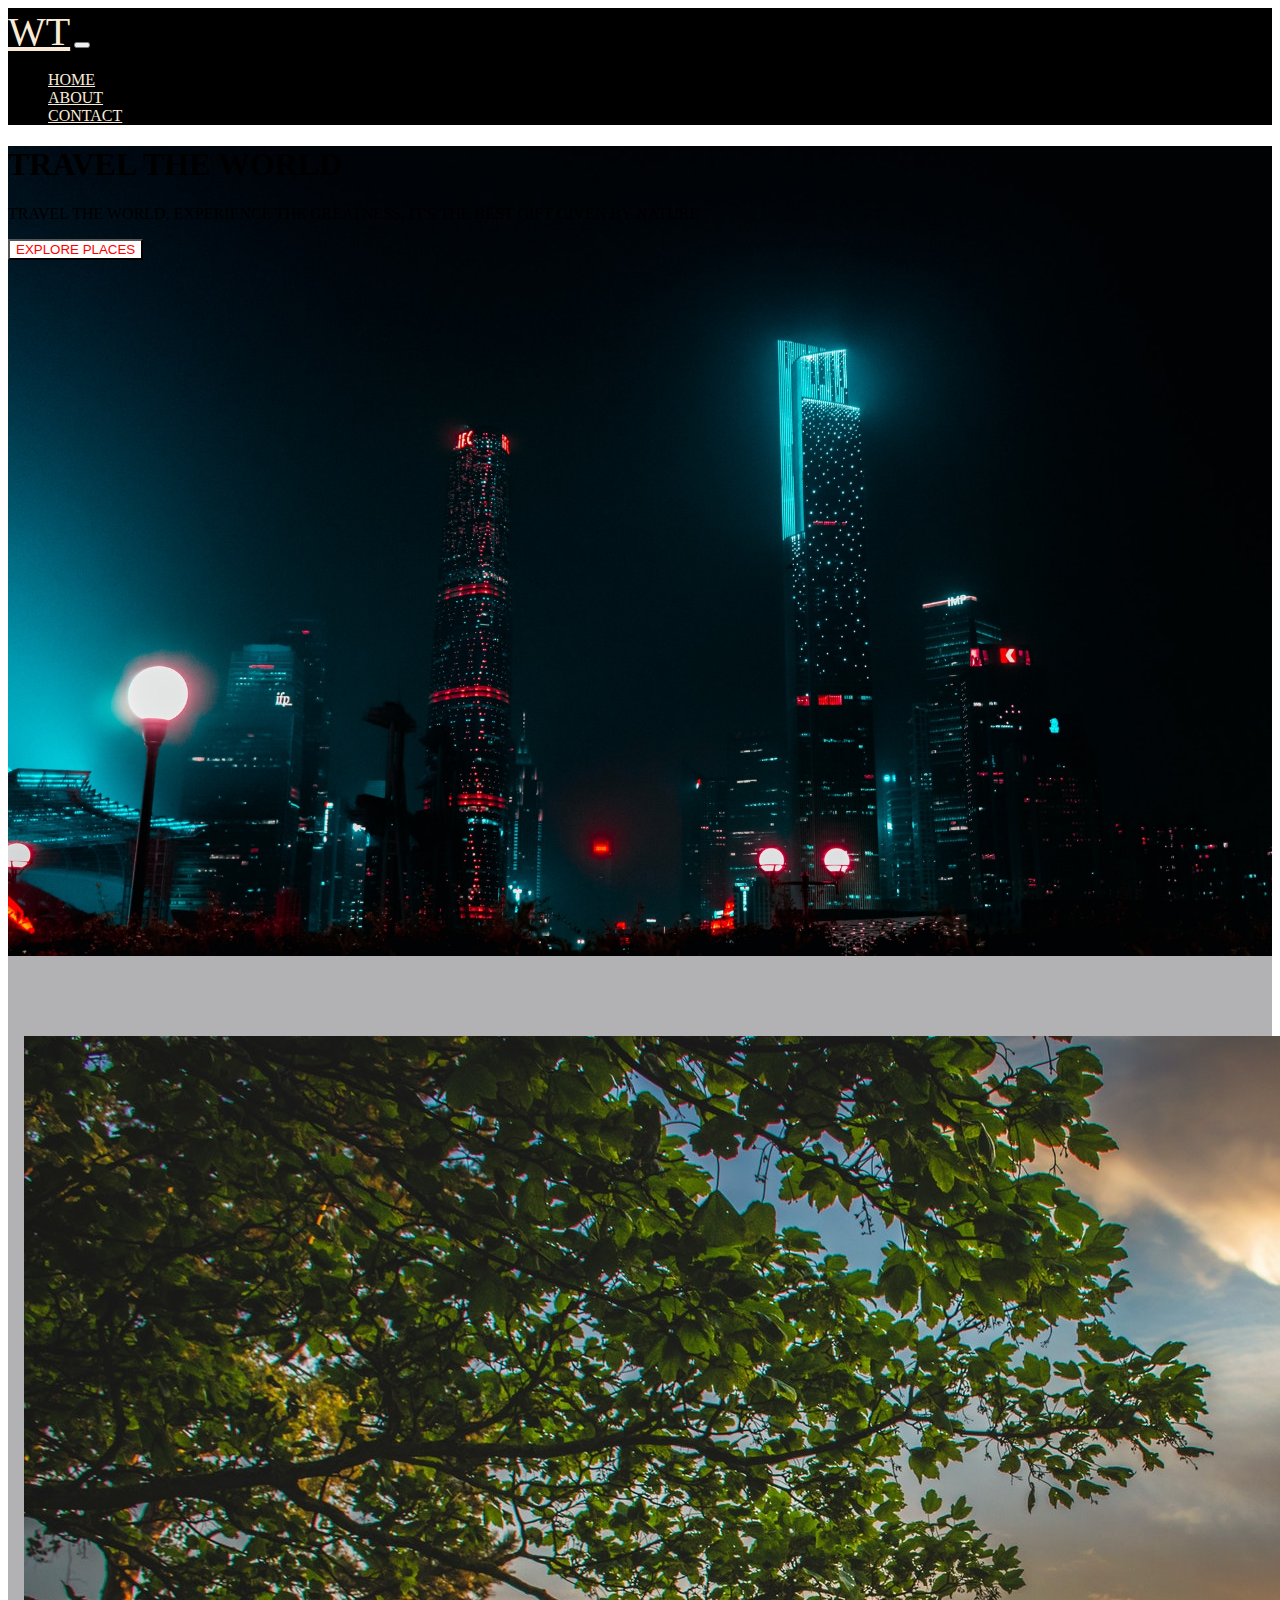
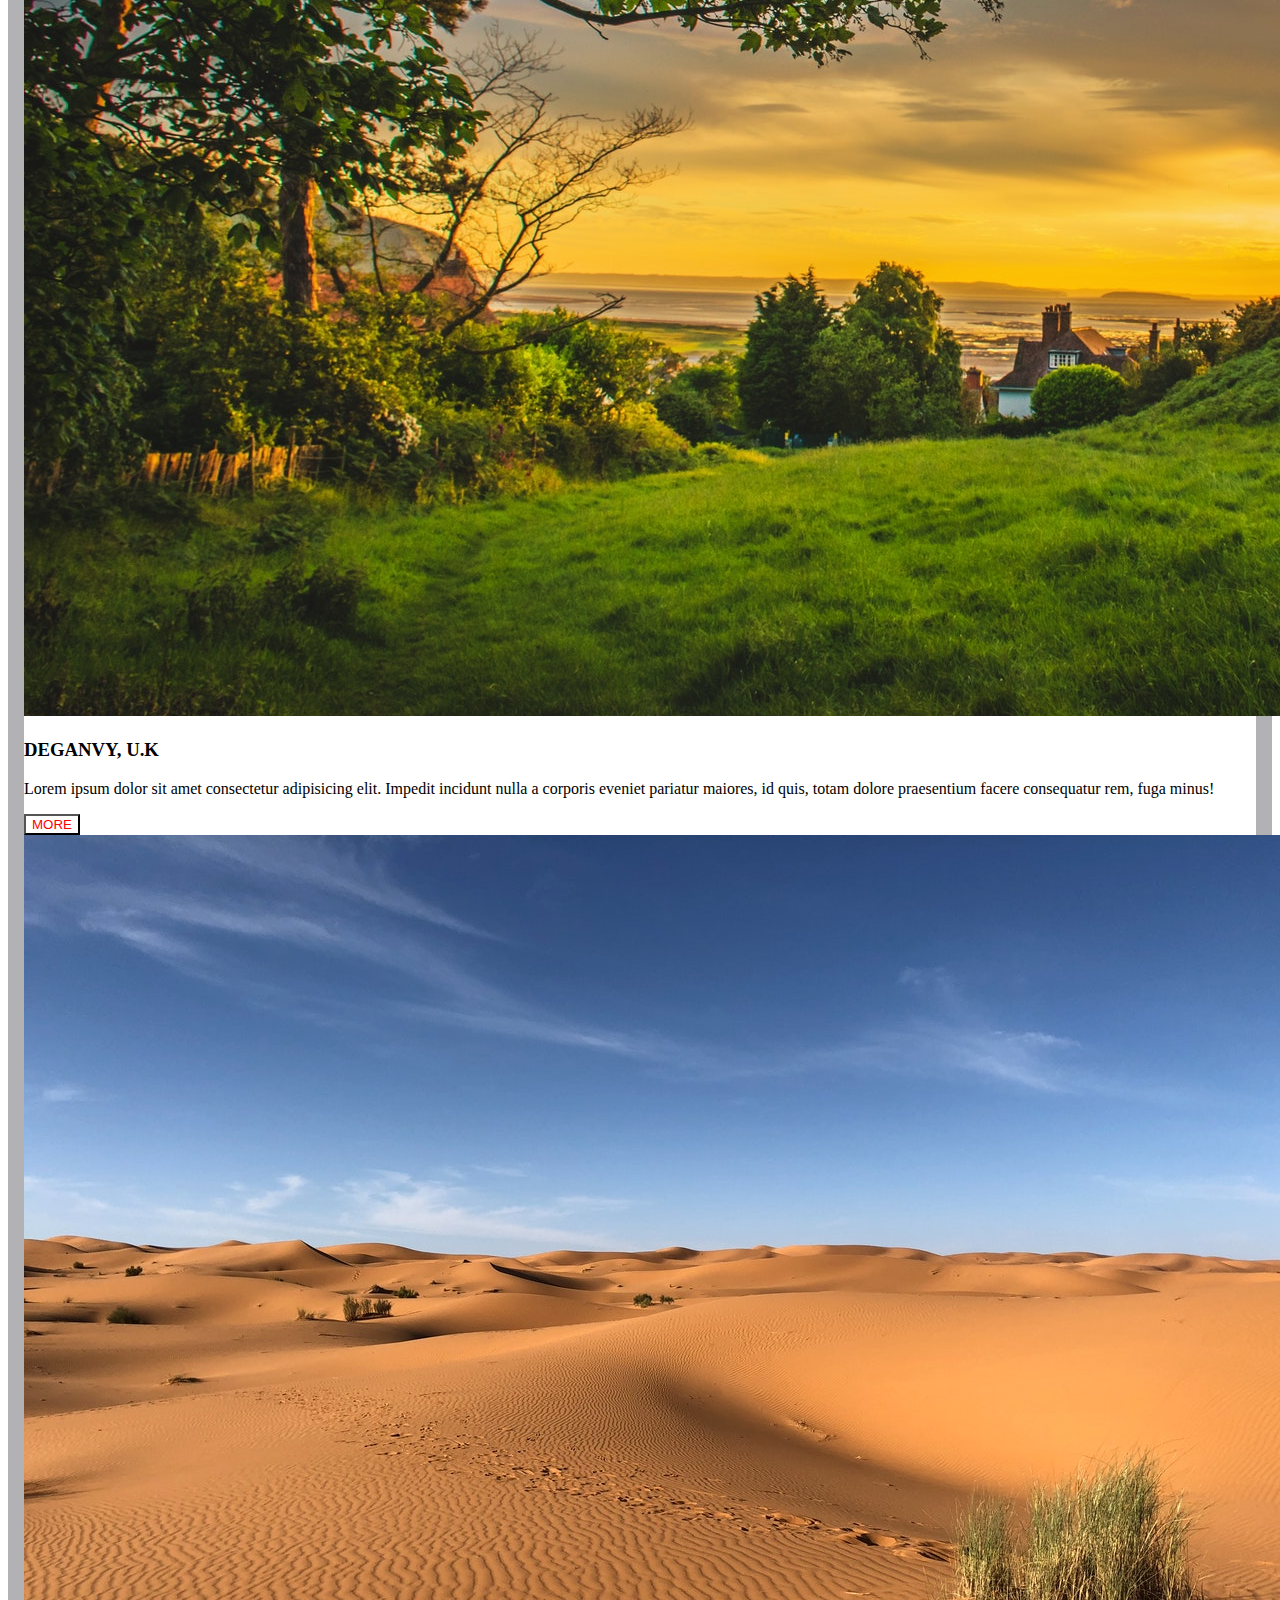
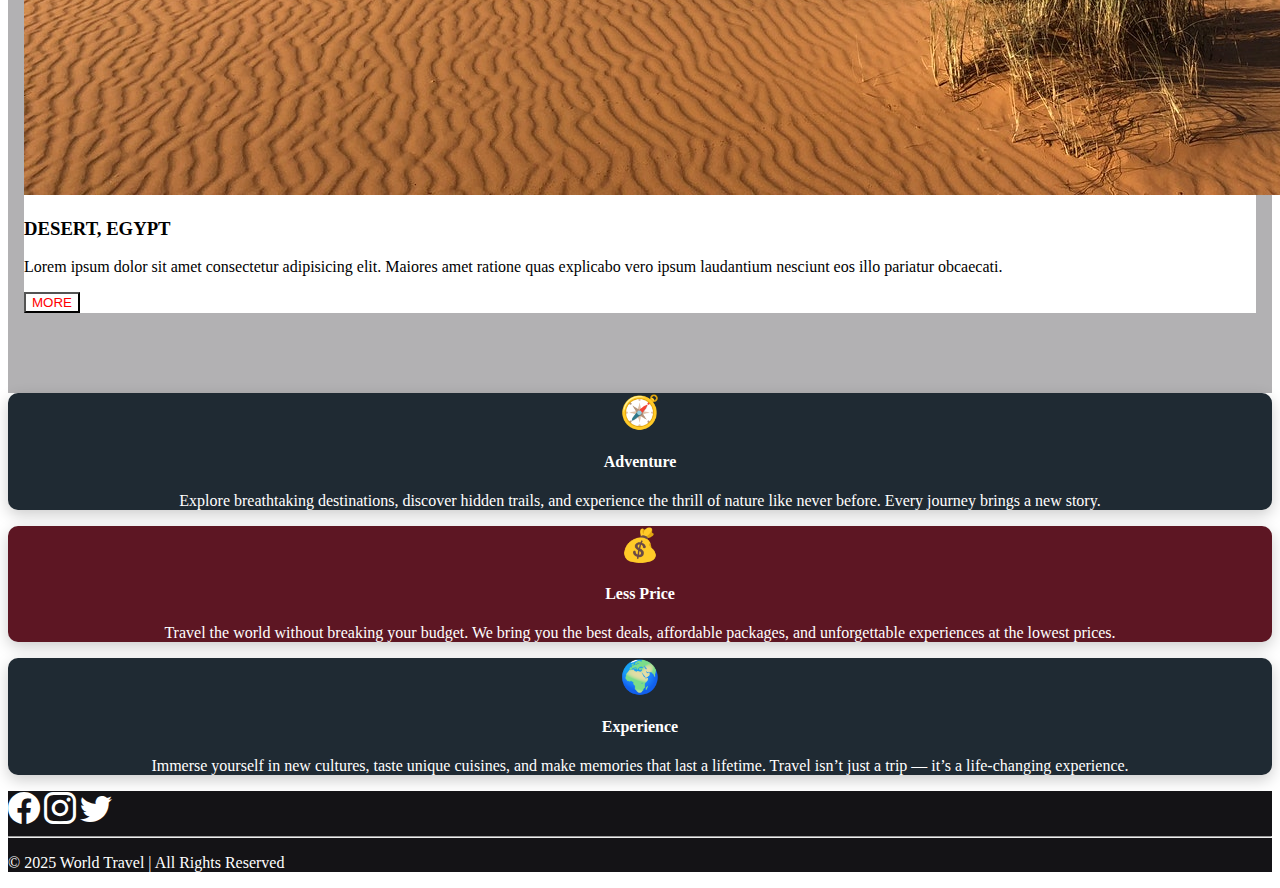
<file: wwwroot/index.html>
﻿<!doctype html>
<html lang="en">
<head>
    <meta charset="utf-8">
    <meta name="viewport" content="width=device-width, initial-scale=1">
    <title>Bootstrap demo</title>
    <link rel="stylesheet" href="https://cdn.jsdelivr.net/npm/bootstrap-icons@1.10.5/font/bootstrap-icons.css">
    <link href="https://cdn.jsdelivr.net/npm/bootstrap@5.3.8/dist/css/bootstrap.min.css" rel="stylesheet" integrity="sha384-sRIl4kxILFvY47J16cr9ZwB07vP4J8+LH7qKQnuqkuIAvNWLzeN8tE5YBujZqJLB" crossorigin="anonymous">
    <link href="style.css" rel="stylesheet" />
</head>
<body>
    <nav class="navbar navbar-expand-lg bg-body-tertiary">
        <div class="container-fluid">

            <!-- LEFT SIDE -->
            <a class="navbar-brand" href="#">WT</a>

            <button class="navbar-toggler" type="button" data-bs-toggle="collapse" data-bs-target="#navbarNav" aria-controls="navbarNav" aria-expanded="false" aria-label="Toggle navigation">
                <span class="navbar-toggler-icon"></span>
            </button>

            <!-- RIGHT SIDE -->
            <div class="collapse navbar-collapse" id="navbarNav">
                <ul class="navbar-nav ms-auto">
                    <li class="nav-item">
                        <a class="nav-link active" aria-current="page" href="index.html">HOME</a>
                    </li>
                    <li class="nav-item">
                        <a class="nav-link" href="about.html">ABOUT</a>
                    </li>
                    <li class="nav-item">
                        <a class="nav-link" href="contact.html">CONTACT</a>
                    </li>
                </ul>
            </div>

        </div>
    </nav>

    <header class="hero d-flex align-items-center justify-content-center">
        <div class="text-center text-white">
            <h1>TRAVEL THE WORLD</h1>
            <p>TRAVEL THE WORLD, EXPERIENCE THE GREATNESS, IT'S THE BEST GIFT GIVEN BY NATURE'</p>
            <button class="btn btn-primary rounded-pill border-0 shadow-none">EXPLORE PLACES</button>
        </div>
    </header>

    <section class="places-wrapper py-5">
        <div class="container my-5">
            <div class="row shadow-lg card-box align-items-center mb-5">
                <div class="col-md-6 p-0">
                    <img src="showcase-photo3.jpg" class="img-fluid w-100 h-100 object-fit-cover">
                </div>
                <div class="col-md-6 p-4">
                    <h3 class="mb-3">DEGANVY, U.K</h3>
                    <p>
                        Lorem ipsum dolor sit amet consectetur adipisicing elit. Impedit incidunt nulla a
                        corporis eveniet pariatur maiores, id quis, totam dolore praesentium facere
                        consequatur rem, fuga minus!
                    </p>
                    <button class="btn btn-outline-danger rounded-pill px-4">MORE</button>
                </div>
            </div>

            <div class="row flex-md-row-reverse shadow-lg card-box align-items-center">
                <div class="col-md-6 p-0">
                    <img src="showcase-photo2.jpg" class="img-fluid w-100 h-100 object-fit-cover">
                </div>
                <div class="col-md-6 p-4">
                    <h3 class="mb-3">DESERT, EGYPT</h3>
                    <p>
                        Lorem ipsum dolor sit amet consectetur adipisicing elit. Maiores amet ratione quas
                        explicabo vero ipsum laudantium nesciunt eos illo pariatur obcaecati.
                    </p>
                    <button class="btn btn-outline-danger rounded-pill px-4">MORE</button>
                </div>
            </div>

        </div>
    </section>


    <div class="container my-5">
        <div class="row text-center justify-content-center">


            <div class="col-md-4">
                <div class="feature-box p-4">
                    <div class="icon mb-3">🧭</div>
                    <h4>Adventure</h4>
                    <p>
                        Explore breathtaking destinations, discover hidden trails, and experience the
                        thrill of nature like never before. Every journey brings a new story.
                    </p>
                </div>
            </div>


            <div class="col-md-4">
                <div class="feature-box special p-4">
                    <div class="icon mb-3">💰</div>
                    <h4>Less Price</h4>
                    <p>
                        Travel the world without breaking your budget. We bring you the best deals,
                        affordable packages, and unforgettable experiences at the lowest prices.
                    </p>
                </div>
            </div>


            <div class="col-md-4">
                <div class="feature-box p-4">
                    <div class="icon mb-3">🌍</div>
                    <h4>Experience</h4>
                    <p>
                        Immerse yourself in new cultures, taste unique cuisines, and make memories that
                        last a lifetime. Travel isn’t just a trip — it’s a life-changing experience.
                    </p>
                </div>
            </div>

        </div>
    </div>

    <footer class="footer mt-5">
        <div class="container py-5">

            <div class="social-icons d-flex justify-content-center ">
                <a href="#"><i class="bi bi-facebook"></i></a>
                <a href="#"><i class="bi bi-instagram"></i></a>
                <a href="#"><i class="bi bi-twitter"></i></a>
            </div>

            <hr class="mt-4">

            <div class="text-center mt-3">
                <p class="mb-0">&copy; 2025 World Travel | All Rights Reserved</p>
            </div>

        </div>
    </footer>


    <script src="https://cdn.jsdelivr.net/npm/bootstrap@5.3.8/dist/js/bootstrap.bundle.min.js" integrity="sha384-FKyoEForCGlyvwx9Hj09JcYn3nv7wiPVlz7YYwJrWVcXK/BmnVDxM+D2scQbITxI" crossorigin="anonymous"></script>
</body>
</html>
</file>
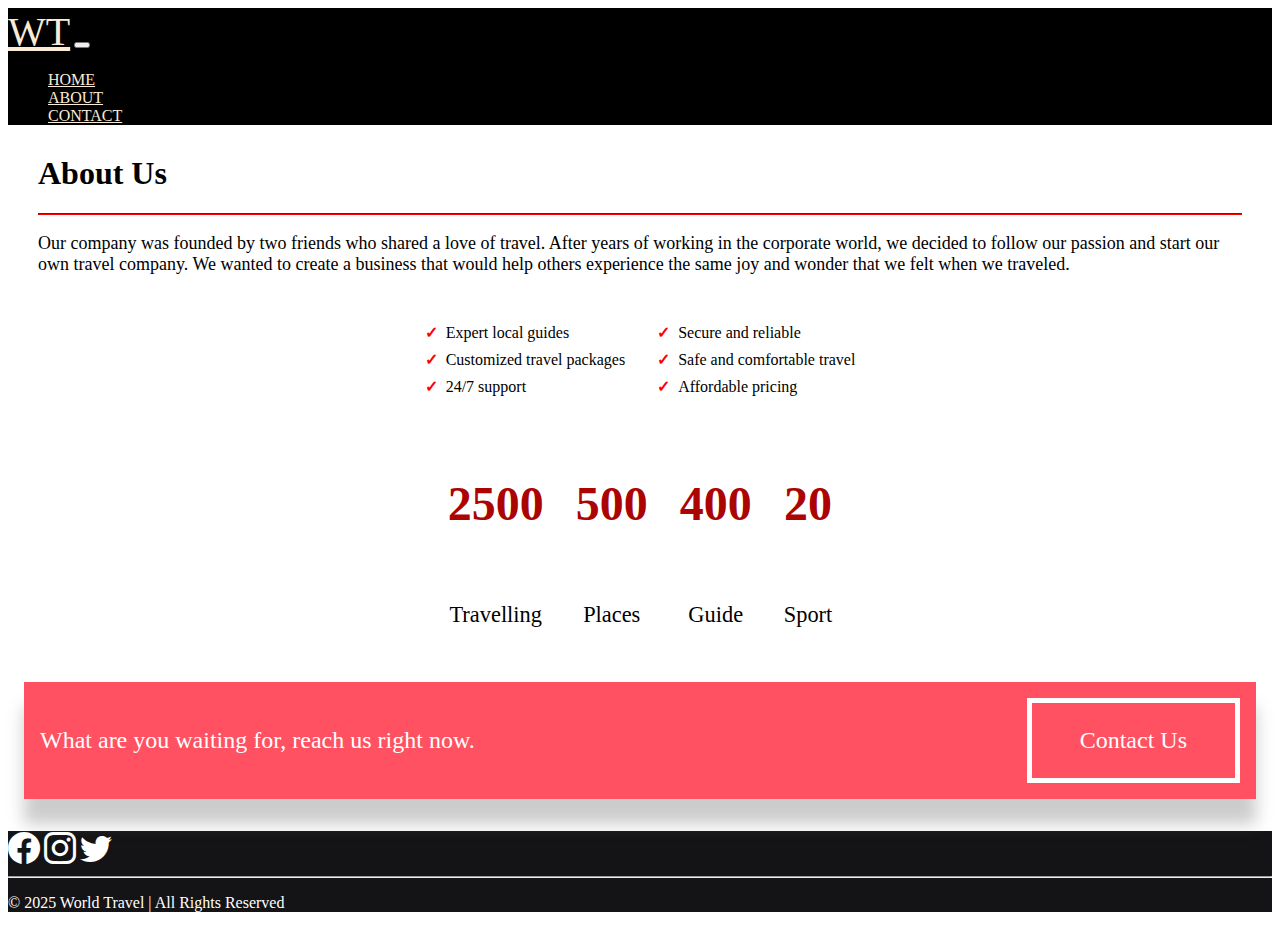
<file: wwwroot/about.html>
﻿<!doctype html>
<html lang="en">
<head>
    <meta charset="utf-8">
    <meta name="viewport" content="width=device-width, initial-scale=1">
    <title>Bootstrap demo</title>
    <link rel="stylesheet" href="https://cdn.jsdelivr.net/npm/bootstrap-icons@1.10.5/font/bootstrap-icons.css">
    <link href="https://cdn.jsdelivr.net/npm/bootstrap@5.3.8/dist/css/bootstrap.min.css" rel="stylesheet" integrity="sha384-sRIl4kxILFvY47J16cr9ZwB07vP4J8+LH7qKQnuqkuIAvNWLzeN8tE5YBujZqJLB" crossorigin="anonymous">
    <link href="style.css" rel="stylesheet" />
  
</head>
<body>
    <nav class="navbar navbar-expand-lg">
        <div class="container-fluid">

            <!-- LEFT SIDE -->
            <a class="navbar-brand" href="#">WT</a>

            <button class="navbar-toggler" type="button" data-bs-toggle="collapse" data-bs-target="#navbarNav" aria-controls="navbarNav" aria-expanded="false" aria-label="Toggle navigation">
                <span class="navbar-toggler-icon"></span>
            </button>

            <!-- RIGHT SIDE -->
            <div class="collapse navbar-collapse" id="navbarNav">
                <ul class="navbar-nav ms-auto">
                    <li class="nav-item">
                        <a class="nav-link active" aria-current="page" href="index.html">HOME</a>
                    </li>
                    <li class="nav-item">
                        <a class="nav-link" href="about.html">ABOUT</a>
                    </li>
                    <li class="nav-item">
                        <a class="nav-link" href="contact.html">CONTACT</a>
                    </li>
                </ul>
            </div>

        </div>
    </nav>

    <div class="text-success">

        <h1>About Us</h1>

        <hr class="border border-primary border-4 opacity-75">
        <p style="font-size:1.125rem;">
            Our company was founded by two friends who shared a love of travel. After years
            of working in the corporate world, we decided to follow our passion and start our
            own travel company. We wanted to create a business that would help others experience
            the same joy and wonder that we felt when we traveled.
        </p>
    </div>

    <div class="tick-text">
        <div class="tick-row">
            <div class="tick-group">
                <span class="tick">&#10003;</span>
                <span class="text">Expert local guides</span>
            </div>

            <div class="tick-group">
                <span class="tick">&#10003;</span>
                <span class="text">Customized travel packages</span>
            </div>

            <div class="tick-group">
                <span class="tick">&#10003;</span>
                <span class="text">24/7 support</span>
            </div>
        </div>

        <div class="tick-row">
            <div class="tick-group">
                <span class="tick">&#10003;</span>
                <span class="text">Secure and reliable</span>
            </div>

            <div class="tick-group">
                <span class="tick">&#10003;</span>
                <span class="text">Safe and comfortable travel</span>
            </div>

            <div class="tick-group">
                <span class="tick">&#10003;</span>
                <span class="text">Affordable pricing</span>
            </div>
        </div>

    </div>

    <div class="d-flex justify-content-center align-items-center" id="facts">
        <div class="mt-5 mt-4">
            <h3 class="number fw-bold" style="color:#ac0303">2500</h3>
            <p class="imp">Travelling</p>
        </div>

        <div class="mt-5  mt-4">
            <h3 class="number fw-bold" style="color:#ac0303">500</h3>
            <p class="imp">Places</p>
        </div>

        <div class="mt-5  mt-4">
            <h3 class="number fw-bold" style="color:#ac0303">400</h3>
            <p class="imp">Guide</p>
        </div>

        <div class="mt-5  mt-4">
            <h3 class="number fw-bold" style="color:#ac0303">20</h3>
            <p class="imp">Sport</p>
        </div>
    </div>

    <div class="parent">
        <div class="container my-5  outer">
            <p>What are you waiting for, reach us right now.</p>
            <div class="inner">
                <a href="contact.html">
                    Contact Us
                </a>
            </div>

        </div>
    </div>


        <footer class="footer mt-5">
            <div class="container py-5">

                <div class="social-icons d-flex justify-content-center ">
                    <a href="#"><i class="bi bi-facebook"></i></a>
                    <a href="#"><i class="bi bi-instagram"></i></a>
                    <a href="#"><i class="bi bi-twitter"></i></a>
                </div>

                <hr class="mt-4">

                <div class="text-center mt-3">
                    <p class="mb-0">&copy; 2025 World Travel | All Rights Reserved</p>
                </div>

            </div>
        </footer>


        <script src="https://cdn.jsdelivr.net/npm/bootstrap@5.3.8/dist/js/bootstrap.bundle.min.js" integrity="sha384-FKyoEForCGlyvwx9Hj09JcYn3nv7wiPVlz7YYwJrWVcXK/BmnVDxM+D2scQbITxI" crossorigin="anonymous"></script>
</body>
</html>
</file>
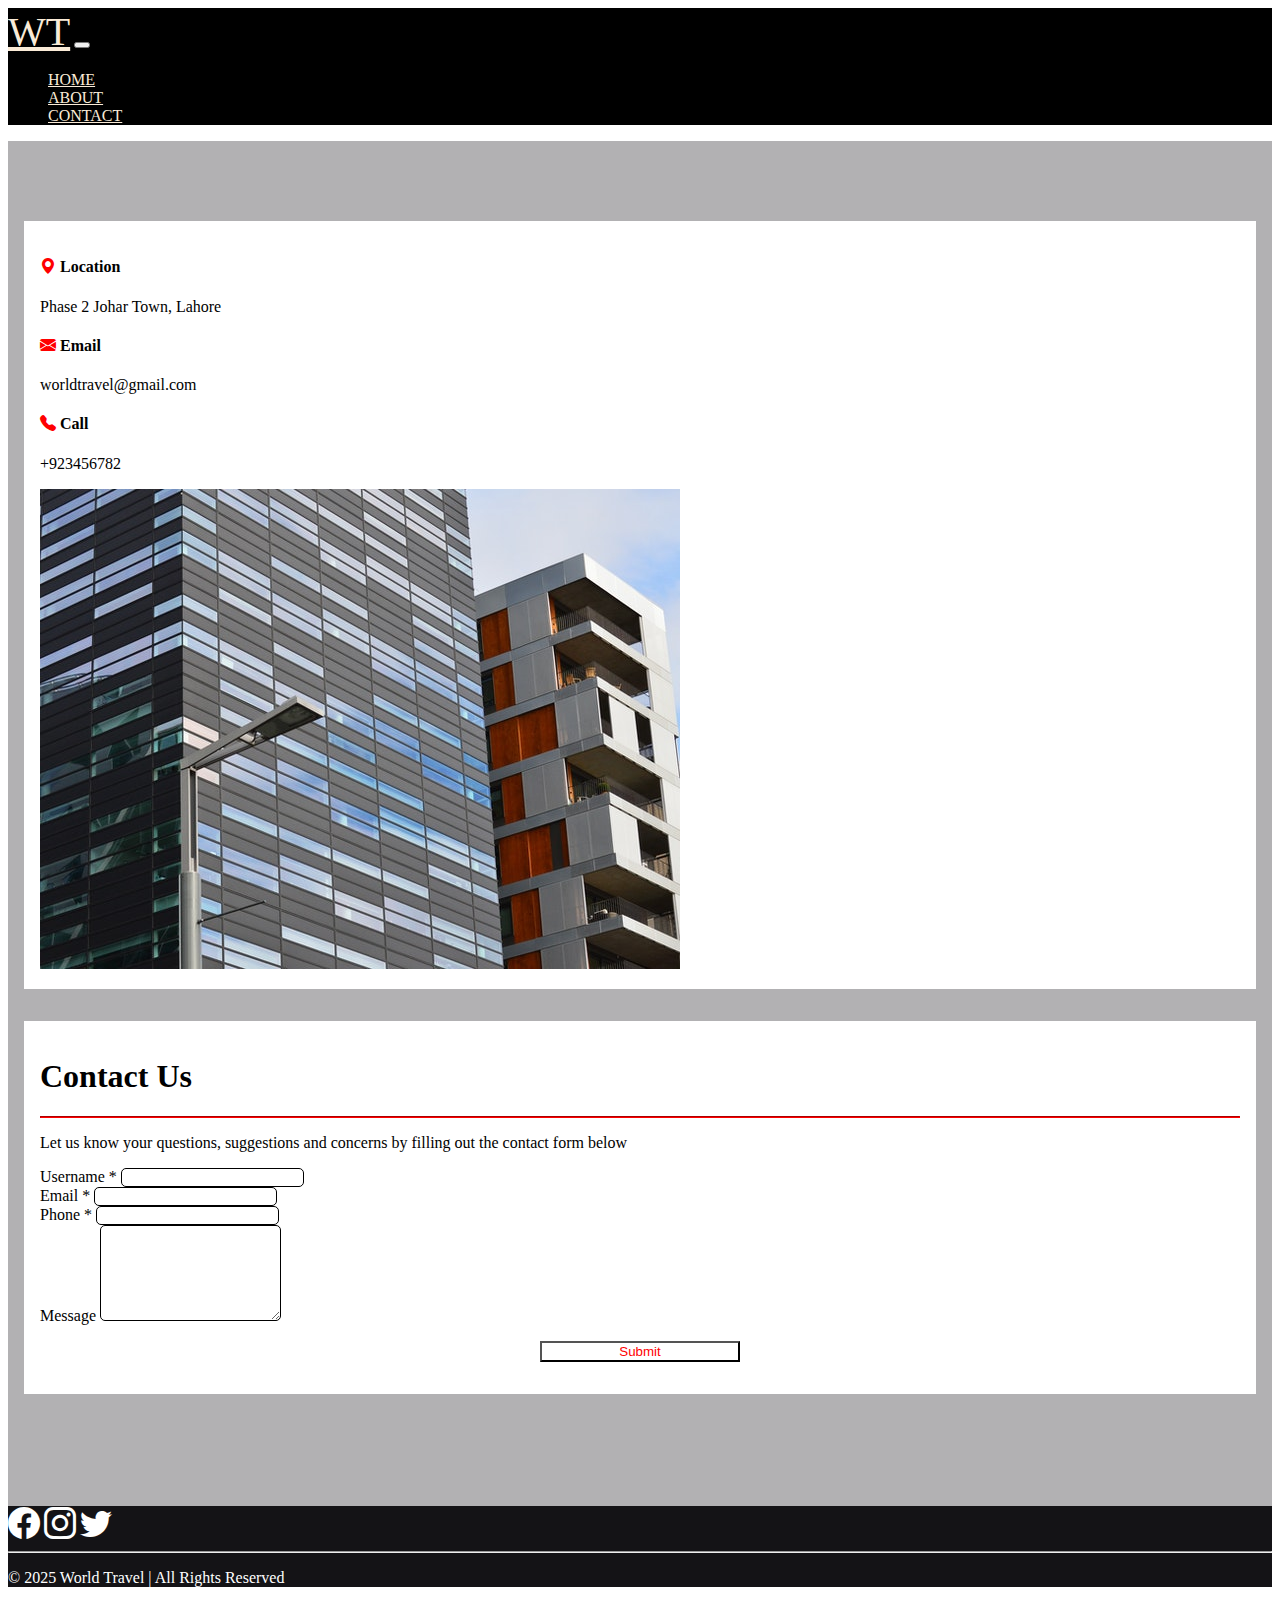
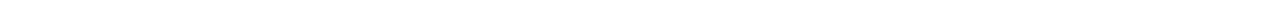
<file: wwwroot/contact.html>
﻿<!doctype html>
<html lang="en">
<head>
    <meta charset="utf-8">
    <meta name="viewport" content="width=device-width, initial-scale=1">
    <title>Bootstrap demo</title>
    <link rel="stylesheet" href="https://cdn.jsdelivr.net/npm/bootstrap-icons@1.10.5/font/bootstrap-icons.css">
    <link href="https://cdn.jsdelivr.net/npm/bootstrap@5.3.8/dist/css/bootstrap.min.css" rel="stylesheet" integrity="sha384-sRIl4kxILFvY47J16cr9ZwB07vP4J8+LH7qKQnuqkuIAvNWLzeN8tE5YBujZqJLB" crossorigin="anonymous">
    <link href="style.css" rel="stylesheet" />
</head>
<body>
    <nav class="navbar navbar-expand-lg">
        <div class="container-fluid">

            <!-- LEFT SIDE -->
            <a class="navbar-brand" href="#">WT</a>

            <button class="navbar-toggler" type="button" data-bs-toggle="collapse" data-bs-target="#navbarNav" aria-controls="navbarNav" aria-expanded="false" aria-label="Toggle navigation">
                <span class="navbar-toggler-icon"></span>
            </button>

            <!-- RIGHT SIDE -->
            <div class="collapse navbar-collapse" id="navbarNav">
                <ul class="navbar-nav ms-auto">
                    <li class="nav-item">
                        <a class="nav-link active" aria-current="page" href="index.html">HOME</a>
                    </li>
                    <li class="nav-item">
                        <a class="nav-link" href="about.html">ABOUT</a>
                    </li>
                    <li class="nav-item">
                        <a class="nav-link" href="contact.html">CONTACT</a>
                    </li>
                </ul>
            </div>

        </div>
    </nav>
    <section class="places-wrapper py-4">
        <div class="container mt-3">

            <div class="row g-2 justify-content-between">

                <!-- LEFT SIDE COLUMN -->
                <div class="col-md-5 px-3" id="one">

                    <h4><i class="bi bi-geo-alt-fill" style="color: red;"></i> Location</h4>
                    <p>Phase 2 Johar Town, Lahore</p>

                    <h4><i class="bi bi-envelope-fill" style="color: red;"></i> Email</h4>
                    <p>worldtravel@gmail.com</p>

                    <h4><i class="bi bi-telephone-fill" style="color: red;"></i> Call</h4>
                    <p>+923456782</p>

                    <img src="company-img.jpg" width="640" height="480" class="img-fluid mx-auto mt-3" />
                </div>

                <!-- RIGHT SIDE COLUMN -->
                <div class="col-md-5 px-3" id="two">

                    <h1>Contact Us</h1>

                    <hr class="border border-primary border-3 opacity-75" id="border">

                    <p>Let us know your questions, suggestions and concerns by filling out the contact form below</p>

                    <form class="w-75">
                        <div class="mb-3">
                            <label class="form-label">Username <span class="text-danger">*</span> </label>
                            <input type="text" class="form-control">
                        </div>

                        <div class="mb-3">
                            <label class="form-label">Email <span class="text-danger">*</span> </label>
                            <input type="email" class="form-control">
                        </div>

                        <div class="mb-3">
                            <label class="form-label">Phone <span class="text-danger">*</span> </label>
                            <input type="text" class="form-control">
                        </div>

                        <div class="mb-3">
                            <label class="form-label">Message</label>
                            <textarea class="form-control" rows="6"></textarea>
                        </div>

                        <div class="submit-wrapper">
                            <button id="submit" type="submit" class="btn btn-outline-danger">Submit</button>
                            
                        </div>
                    </form>

                </div>

            </div>
        </div>
    </section>



    <footer class="footer mt-5">
        <div class="container py-5">

            <div class="social-icons d-flex justify-content-center ">
                <a href="#"><i class="bi bi-facebook"></i></a>
                <a href="#"><i class="bi bi-instagram"></i></a>
                <a href="#"><i class="bi bi-twitter"></i></a>
            </div>

            <hr class="mt-4">

            <div class="text-center mt-3">
                <p class="mb-0">&copy; 2025 World Travel | All Rights Reserved</p>
            </div>

        </div>
    </footer>


    <script src="https://cdn.jsdelivr.net/npm/bootstrap@5.3.8/dist/js/bootstrap.bundle.min.js" integrity="sha384-FKyoEForCGlyvwx9Hj09JcYn3nv7wiPVlz7YYwJrWVcXK/BmnVDxM+D2scQbITxI" crossorigin="anonymous"></script>
</body>
</html>
</file>
<file: wwwroot/style.css>
﻿.navbar {
    background-color: black !important;
}

    .navbar .nav-link,
    .navbar .navbar-brand {
        color: antiquewhite !important;
        transition: color 0.3s ease;
        position: relative;
    }

        .navbar .nav-link{
            margin-right: 1rem;

        }
        .navbar .nav-link::after {
            content: "";
            position: absolute;
            left: 0;
            bottom: 0;
            width: 0;
            height: 3px;
            background-color: #ed0f3b;
            transition: width 0.3s ease;
        }

        .navbar .nav-link:hover::after {
            width: 100%;
        }

.navbar-brand {
    font-size: 2.5rem;
    font-family: "Bodoni MT"
}

.hero {
    height: 90vh; 
    background-image: url("header-image.jpg");
    background-size: cover;
    background-position: center;
}

.btn {  
    background-color: white;
    color: red;
}


.card-box {
    background: white;
}


.object-fit-cover {
    object-fit: cover;
    height: 100%;
}

.places-wrapper {
    background-color: #b2b1b3; 
    padding: 5rem 1rem;
}

.feature-box {
    background: #1f2a33;
    color: white;
    border-radius: 10px;
    box-shadow: 0 5px 15px rgba(0,0,0,0.2);
    transition: 0.3s ease;
    height: 100%;
    text-align: center;
}

    .feature-box:hover {
        transform: translateY(-5px);
    }

    .feature-box.special {
        background: #5d1623;
        color: white;
    }

.icon {
    font-size: 2rem;
}

.footer {
    background: #141316;
    color: white;
}

.social-icons {
    gap: 3rem;
  
}

.social-icons a {
    color: white;
    font-size: 2rem;
    transition: 0.3s ease;

}

    .social-icons a:hover {
        color: #ff5161;
    }

/*ABOUT PAGE CSS*/
.border-primary {
    border-color: red !important;
}

.text-success {
    margin: 30px;
    color: black !important;
}

.tick-text {
    display: flex;
    flex-wrap: wrap;
    justify-content: center;
    margin-top: 3rem;
    gap: 2rem;
}

.tick-row {
    display: flex;
    flex-direction: column;
    gap: 0.5rem;
}

.tick {
    color: red;
    font-weight: bold;
}

.tick-group {
    display: flex;
    align-items: center;
    gap: 0.5rem;
}

#facts {
    display: flex;
    flex-wrap: wrap;
    justify-content: center;
    gap: 2rem;
    margin-top: 2rem;
}

    #facts > div {
        display: flex;
        flex-direction: column;
        align-items: center;
    }

.number {
    font-size: 3rem;
}


.imp {
    font-size: 1.4rem;
}

.parent {
    display: flex;
    justify-content: center;
    flex-direction: column;
    margin: 2rem 1rem;
}

.outer {
    display: flex;
    flex-wrap: wrap;
    justify-content: space-between;
    align-items: center;
    background: #ff5161;
    box-shadow: 0 25px 15px rgba(128, 128, 128, 0.4);
    font-size: 1.5rem;
    padding: 1rem;
    color: white;
}

.inner {
    border: 5px solid white;
    display: inline-block;
    padding-left: 20rem;
    padding: 1.5rem 3rem;
    position: relative;
    transition: color 0.3s ease;
}

.inner a {
    color: white;
    text-decoration: none;
}

.inner a:hover{
    color: black;
}

/*CONTACT US CSS*/

#one, #two {
    background: white;
    padding: 1rem;
    margin-bottom: 2rem;
}

.submit-wrapper {
    display: flex;
    justify-content: center;
    margin: 1rem 0;
}
    .submit-wrapper button {
        width: 100%;
        max-width: 200px;
    }

form .form-control, form textarea {
    border: 1px solid #000; 
    border-radius: 5px; 
}

/* MEDIA QUERIES */
@media (max-width: 992px) {
    .places-wrapper {
        padding: 3rem 1rem;
    }

    .outer {
        flex-direction: column;
        font-size: 1.2rem;
        text-align: center;
    }

    .inner {
        padding: 1rem 2rem;
        margin-top: 1rem;
    }

    #facts {
        gap: 1.5rem;
    }
}

@media (max-width: 768px) {
    .navbar-brand {
        font-size: 2rem;
    }

    .nav-link {
        margin-right: 0.5rem;
    }

    .feature-box {
        margin-bottom: 2rem;
    }

    .tick-text {
        gap: 1rem;
    }
}
</file>
